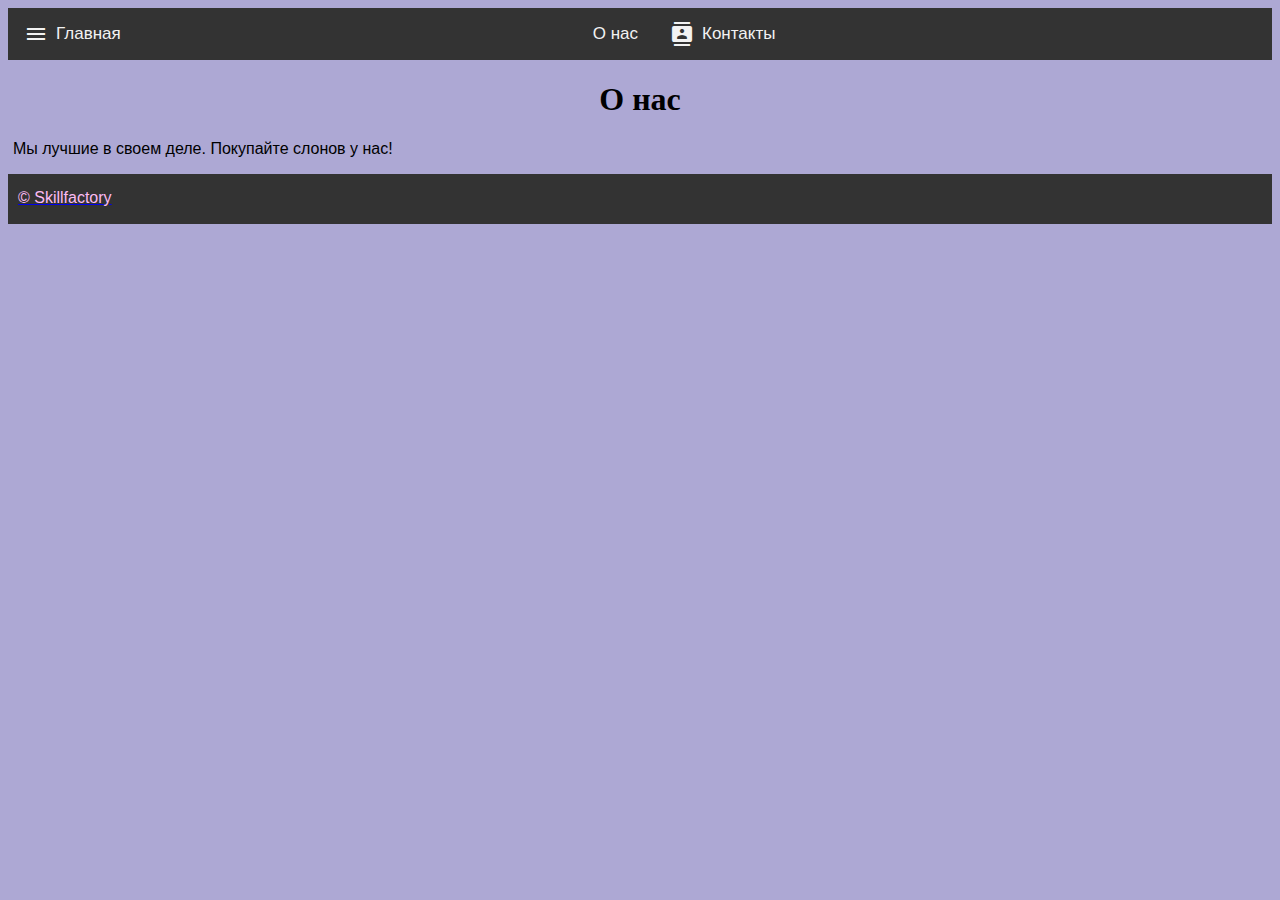
<file: сайт-1/pages/about.html>
<!DOCTYPE html>
<html>
<head>
    <meta charset="utf-8">
    <title>О нас - Моя первая веб-страница</title>
    <link rel="stylesheet" href="../css/style.css">
    <link href="https://fonts.googleapis.com/icon?family=Material+Icons"
      rel="stylesheet">
</head>
<body>
    <header>
        <div class="navbar">
        <a href="../index.html">
            <span class="material-icons">menu</span>
            Главная
            </a>
        <a href="#">
            <span class="material-icons">stacked_line_chart</span> 
            О нас
        </a>
        <a href="contacts.html">
            <span class="material-icons">contacts</span>  
            Контакты
        </a>
        </div>
    </header>
    <main>
        <h1>О нас</h1>
        <p>Мы лучшие в своем деле. Покупайте слонов у нас!</p>
    </main>
    <footer>
        <a href="skillfactory.ru"><span>&copy;&nbsp;Skillfactory</span></a>
    </footer>
</body>
</html>
</file>
<file: сайт-1/css/style.css>
.navbar {
    overflow: hidden;
    background-color: #333;
    position: relative;
    top: 0;
    width: 100%;
    
   }
   
   .navbar a {
    float: left;
    display: block;
    color: #f2f2f2;
    text-align: center;
    padding: 14px 16px;
    text-decoration: none;
    font-size: 17px;
    display: flex;
    justify-content:flex-start ;
    align-items: center;
   }
   .navbar span
   {
    margin-right: 8px;
   }
   
   .navbar a:hover {
    background: rgb(151, 132, 255);
    color: black;
   }
   
   h1, h2
   {
    font-family:Noto Sans, serif;
    text-align: center;
   }
   p
   {
    margin-left: 5px;
   }
   html
   {
    font-family:Noto Sans, sans-serif;
    background-color: rgb(173, 168, 212);
   }
   footer
   {
    margin-top: 10px;
    overflow: hidden;
    background-color: #333;
    position: relative;
    color: #f2f2f2;
    height: 50px;
    
    width: 100%;
   }
   footer span
   {
    position: relative;
    top: 15px;
    left: 10px;
    color: rgb(251, 187, 244);
   }
   .img-box
   {
    background-color: rgb(149, 149, 149);
    margin: 15px;
    text-align: center;
    padding: 20px;
   }
   .img-box:hover
   {
    background-color: rgb(116, 116, 116);
   }
   .items
   {
    display: flex;
	justify-content:  center ;
    align-items: center;
    flex-direction:row;
    flex-wrap: wrap;
   }
   .item-1, .item-2, .item-3, .item-4, .item-5
   {
    width: 480px;
    margin: 20px;
   }
</file>
